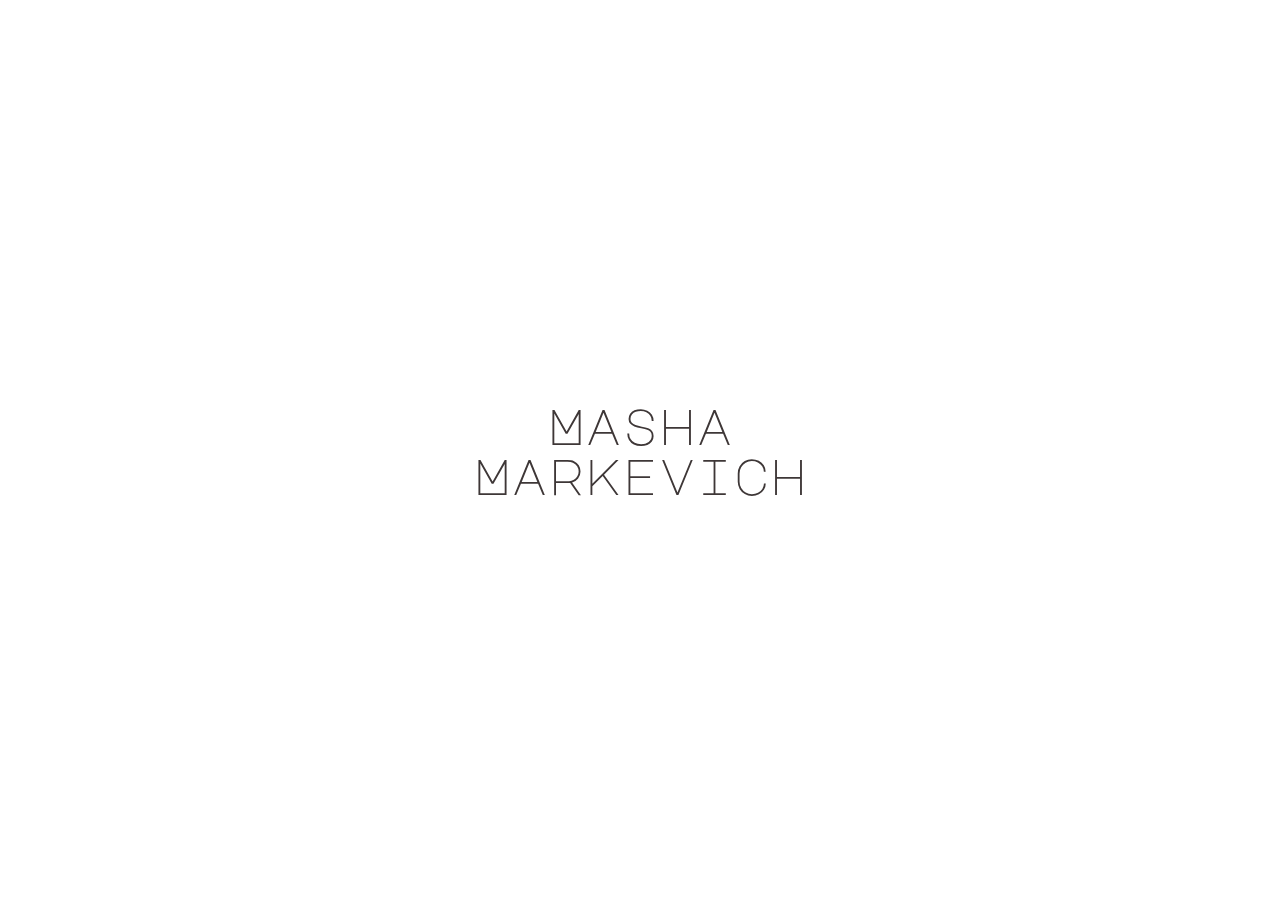
<file: index.html>
<!DOCTYPE html>
<html lang="en">
<head>
    <meta charset="UTF-8">
    <meta name="viewport" content="width=device-width, initial-scale=1.0">
    <title>Document</title>
    <link rel="stylesheet" href="css/style.css">
</head>
<body>
    <div class="holder">
        <div class="new-year">
          <a href="index1.html"  >Masha<br>Markevich</a>
        </div>
      </div>
</body>
</html>
</file>
<file: css/style.css>
@import url("https://fonts.googleapis.com/css?family=Major+Mono+Display");
.holder {
  position: absolute;
  background-color: #ffffff;
  left: 0%;
  top: 0%;
  width: 100%;
  height: 100%;
}
a{
    text-decoration: none;
    color:#3e3737;
    font-size: 50px;
}
.new-year {
  font-family: "Major Mono Display", monospace;
  color: #333333;
  font-size: 20px;
  position: absolute;
  left: 50%;
  top: 50%;
  width: 100%;
  transform: translateX(-50%) translateY(-50%);
  text-align: center;
}
.year {
  position: relative;
  left: 50%;
  display: table;
  font-size: 6em;
  transform: translateX(-50%);
}
.year2 {
  transform: translateX(-50%) rotateX(180deg);
  opacity: 0.2;
}
.digit {
  display: inline-block;
  margin: 0px;
  padding: 0px;
  position: relative;
  opacity: 0;
}
.controls {
  margin-top: 30px;
}
.control {
  display: inline-block;
  padding-left: 20px;
  padding-right: 20px;
  font-size: 0.8em;
  border-left: 1px solid #333333;
  opacity: 0;
  position: relative;
  top: 100px;
}
.control:first-child {
  border-left: none;
}
.triangles {
  position: absolute;
  left: 0%;
  top: 0%;
  width: 100%;
  height: 100%;
  opacity: 0;
}
.triangle {
  width: 0;
  height: 0;
  border-left: 5px solid transparent;
  border-right: 5px solid transparent;
  border-bottom: 5px solid #333333;
  position: absolute;
  opacity: 0;
}
</file>
